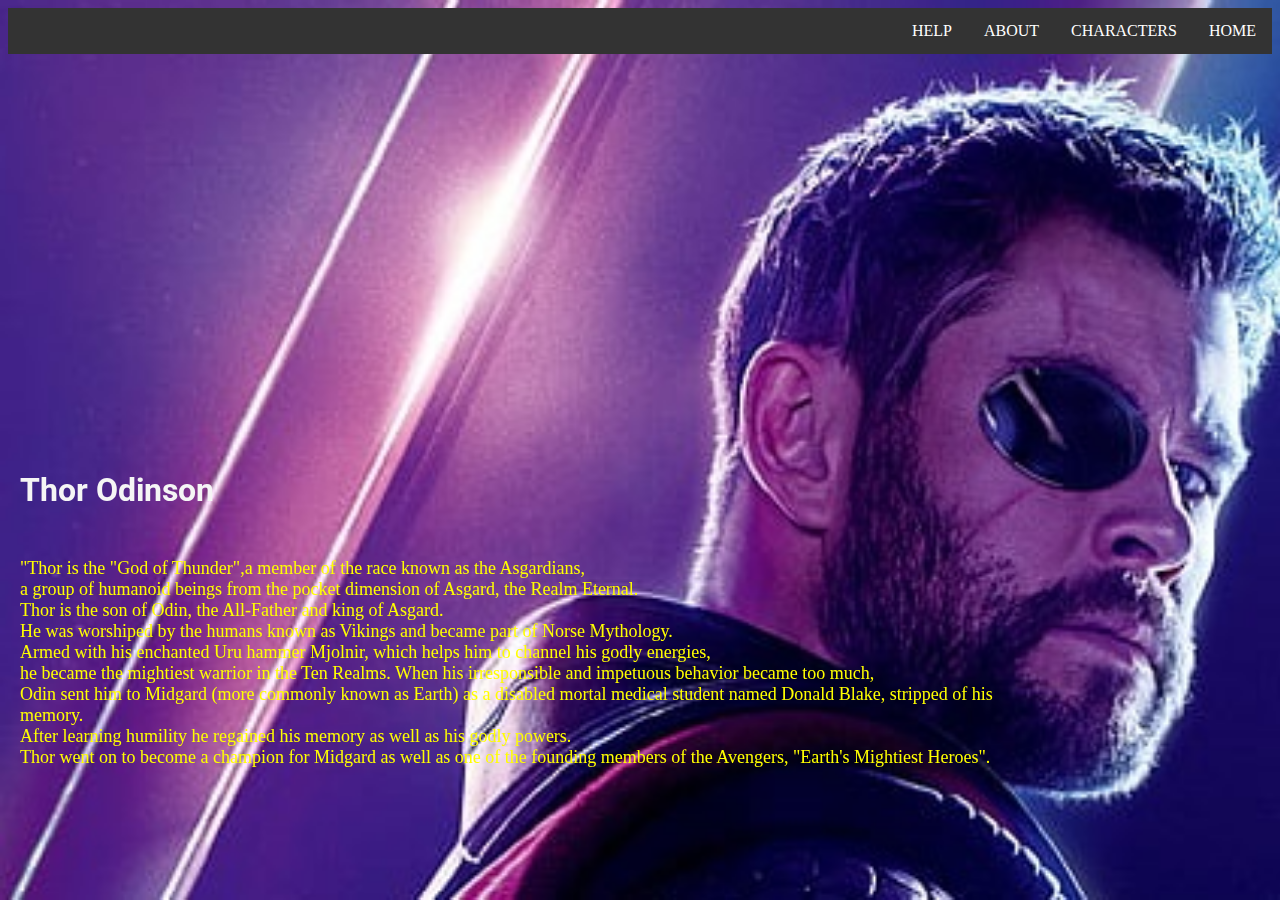
<file: index.html>
<!DOCTYPE html>
<html>
  <head>
    <!-- font imports and css file pointer-->
    <link rel="preconnect" href="https://fonts.googleapis.com" />
    <link rel="preconnect" href="https://fonts.gstatic.com" crossorigin />
    <link
      href="https://fonts.googleapis.com/css2?family=Roboto:wght@100;400&display=swap"
      rel="stylesheet"
    />
    <link
      href="https://fonts.googleapis.com/css2?family=Roboto:wght@100&display=swap"
      rel="stylesheet"
    />

    <link rel="stylesheet" href="./styles.css" />
  </head>
  <body>
    <h1>Thor Odinson</h1>
    <p>
      "Thor is the "God of Thunder",a member of the race known as the
      Asgardians, <br />
      a group of humanoid beings from the pocket dimension of Asgard, the Realm
      Eternal.<br />
      Thor is the son of Odin, the All-Father and king of Asgard. <br />He was
      worshiped by the humans known as Vikings and became part of Norse
      Mythology.<br />
      Armed with his enchanted Uru hammer Mjolnir, which helps him to channel
      his godly energies, <br />he became the mightiest warrior in the Ten
      Realms. When his irresponsible and impetuous behavior became too much,<br />
      Odin sent him to Midgard (more commonly known as Earth) as a disabled
      mortal medical student named Donald Blake, stripped of his memory.<br />
      After learning humility he regained his memory as well as his godly
      powers.<br />
      Thor went on to become a champion for Midgard as well as one of the
      founding members of the Avengers, "Earth's Mightiest Heroes".
    </p>

    <ul>
      <li><a class="active" href="#home">HOME</a></li>
      <li><a href="#CHARACTERS">CHARACTERS</a></li>
      <li><a href="#ABOUT">ABOUT</a></li>
      <li><a href="#HELP">HELP</a></li>
    </ul>
  </body>
</html>
</file>
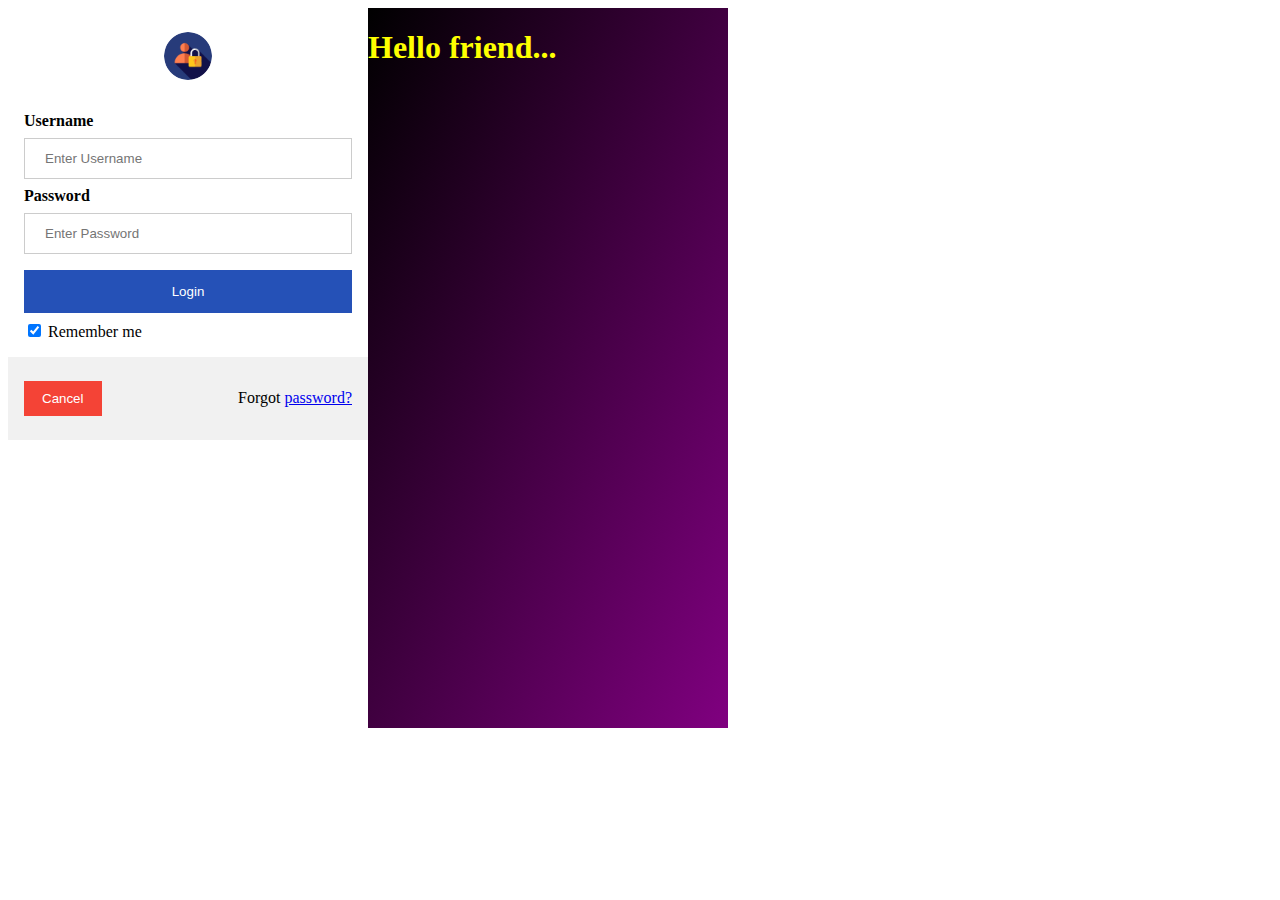
<file: LoginPage/index.html>
<!DOCTYPE html>
<html>
<head>
<link rel="stylesheet" href="./styles.css"/>
</head>

<body>
<left-pane>
    <div class="imgcontainer">
      <img src="img.png" alt="Avatar" class="avatar">
    </div>
    
    <div class="container">
      <label for="uname"><b>Username</b></label>
      <input type="text" placeholder="Enter Username" name="uname" required>
    
      <label for="psw"><b>Password</b></label>
      <input type="password" placeholder="Enter Password" name="psw" required>
    
      <button type="submit">Login</button>
      <label>
        <input type="checkbox" checked="checked" name="remember"> Remember me
      </label>
    </div>
    
    <div class="container" style="background-color:#f1f1f1">
      <button type="button" class="cancelbtn">Cancel</button>
      <span class="psw">Forgot <a href="#">password?</a></span>
    </div>
</left-pane>

<right-pane>
<h1>Hello friend...</h1>

</right-pane>



</body>
</html>
</file>
<file: styles.css>
*{
  scroll-behavior:auto;
 }
 
 body {
          display:flexbox;
          background-image: url('avengers.jpg');
          background-size: cover;
          background-repeat: no-repeat;
          background-attachment: fixed; 
          scroll-behavior:auto;
        }

h1 {
  position: fixed;
  font-family: 'Roboto', sans-serif;
  font-style: bold;
  font-size: xx-large;
  color: whitesmoke;
  top: 50%;
  left: 20px;
  width: 300px;
  height: 200px;
}

p{
 
  position: fixed;
  color:yellow;
  font-size:large;
  top: 60%;
  left: 20px;
  width: 80%;
  height: 200px;
  
}




ul {
  list-style-type: none;
  margin: 0;
  padding: 0;
  overflow: hidden;
  background-color: #333;
}

li {
  float: right;
}

li a {
  display: block;
  color: white;
  text-align: center;
  padding: 14px 16px;
  text-decoration: none;
}

li a:hover {
  background-color: #155;
}
</file>
<file: LoginPage/styles.css>
/* Full-width inputs */
input[type="text"],
input[type="password"] {
  width: 100%;
  padding: 12px 20px;
  margin: 8px 0;
  display: inline-block;
  border: 1px solid #ccc;
  box-sizing: border-box;
}

/* Set a style for all buttons */
button {
  background-color: #2551b7;
  color: white;
  padding: 14px 20px;
  margin: 8px 0;
  border: none;
  cursor: pointer;
  width: 100%;
}

/* Add a hover effect for buttons */
button:hover {
  opacity: 0.8;
}

/* Extra style for the cancel button (red) */
.cancelbtn {
  width: auto;
  padding: 10px 18px;
  background-color: #f44336;
}

/* Center the avatar image inside this container */
.imgcontainer {
  text-align: center;
  margin: 24px 0 12px 0;
}

/* Avatar image */
img.avatar {
  
  border-radius: 50%;
  width: 48px !important;
    height: 48px !important;
}

/* Add padding to containers */
.container {
  padding: 16px;
}

/* The "Forgot password" text */
span.psw {
  float: right;
  padding-top: 16px;
}

left-pane{
    position: static;
    display: inline-block ;
    width: 40vh;
  height: 80vh;
  /*
  border-style: solid;
  border-width: 3px;
  border-color: #2551b7;
  */
}
right-pane{
    position:fixed;
    display: inline-block ;
    width: 40vh;
    height: 80vh;
    background-image: linear-gradient(to bottom right, black,purple);

}
h1{
    color:yellow
}
/* Change styles for span and cancel button on extra small screens */
@media screen and (max-width: 300px) {
  span.psw {
    display: block;
    float: none;
  }
  .cancelbtn {
    width: 100%;
  }
}
</file>
